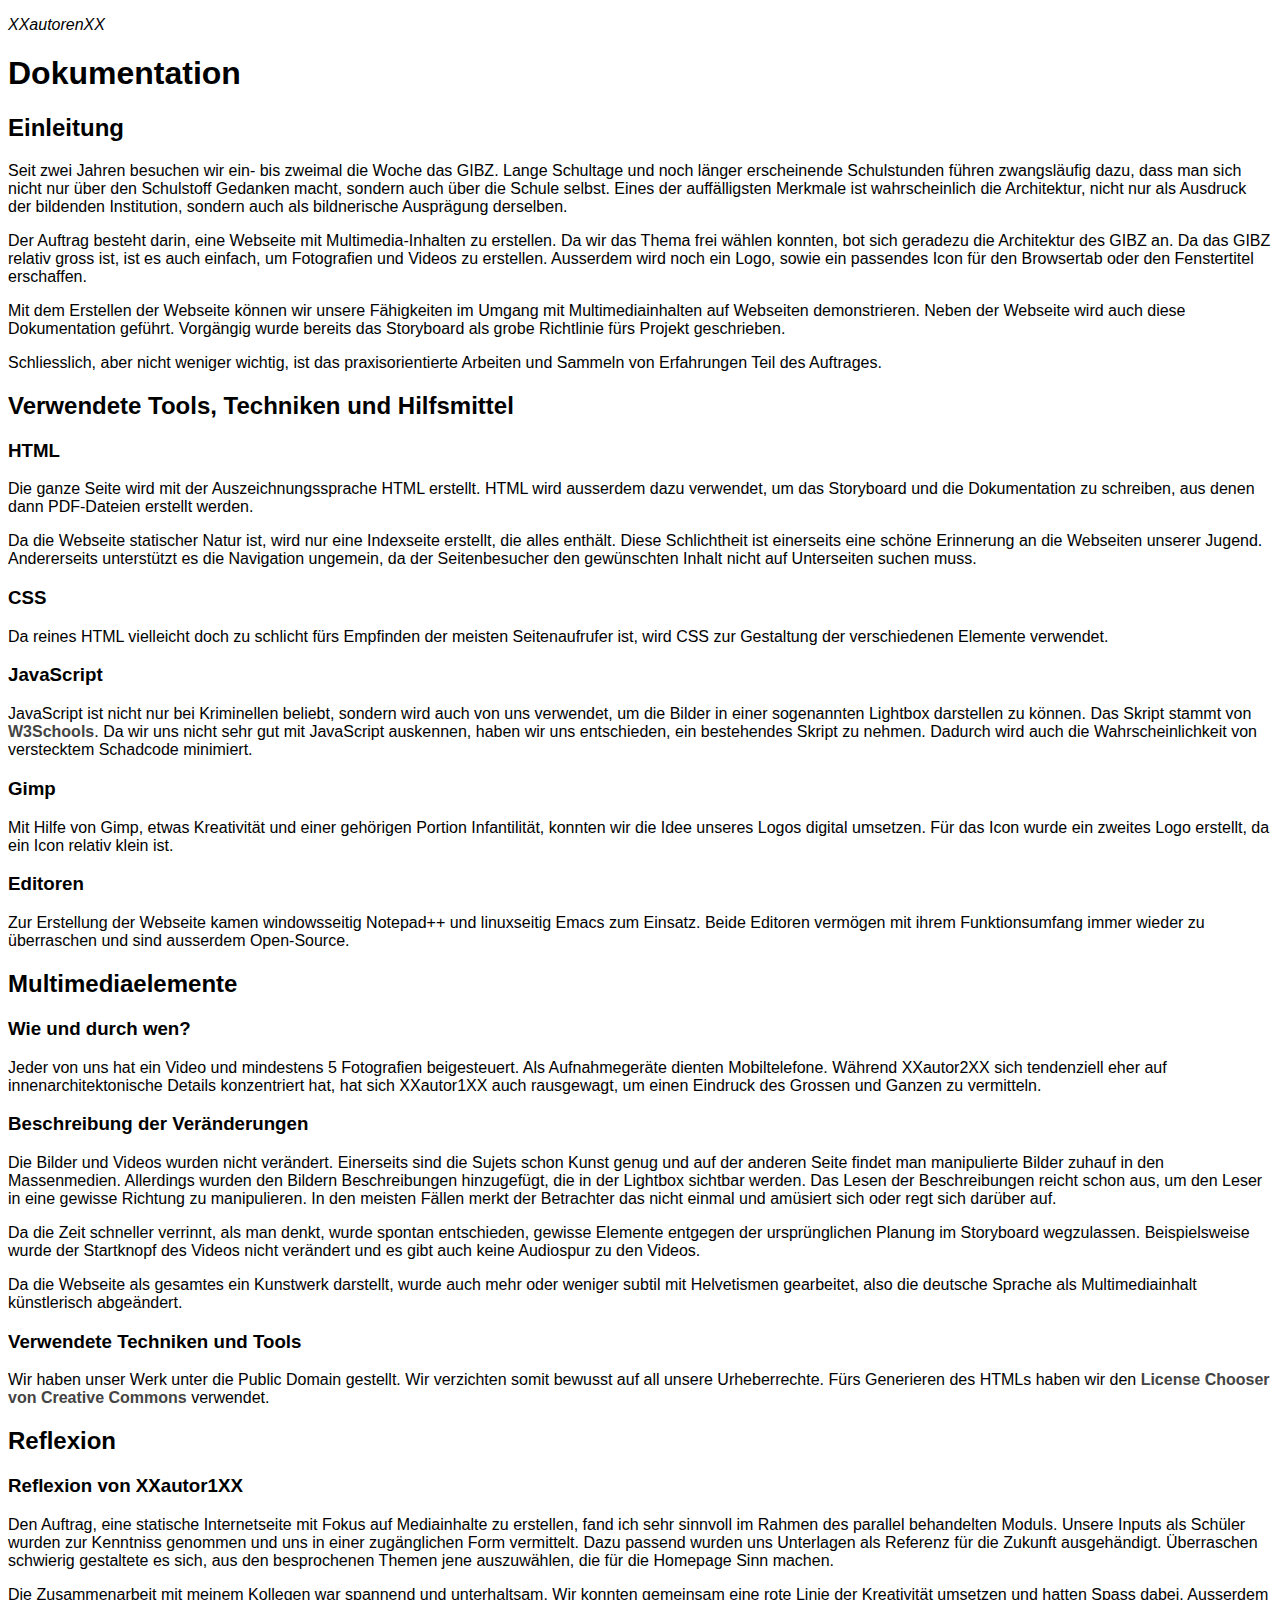
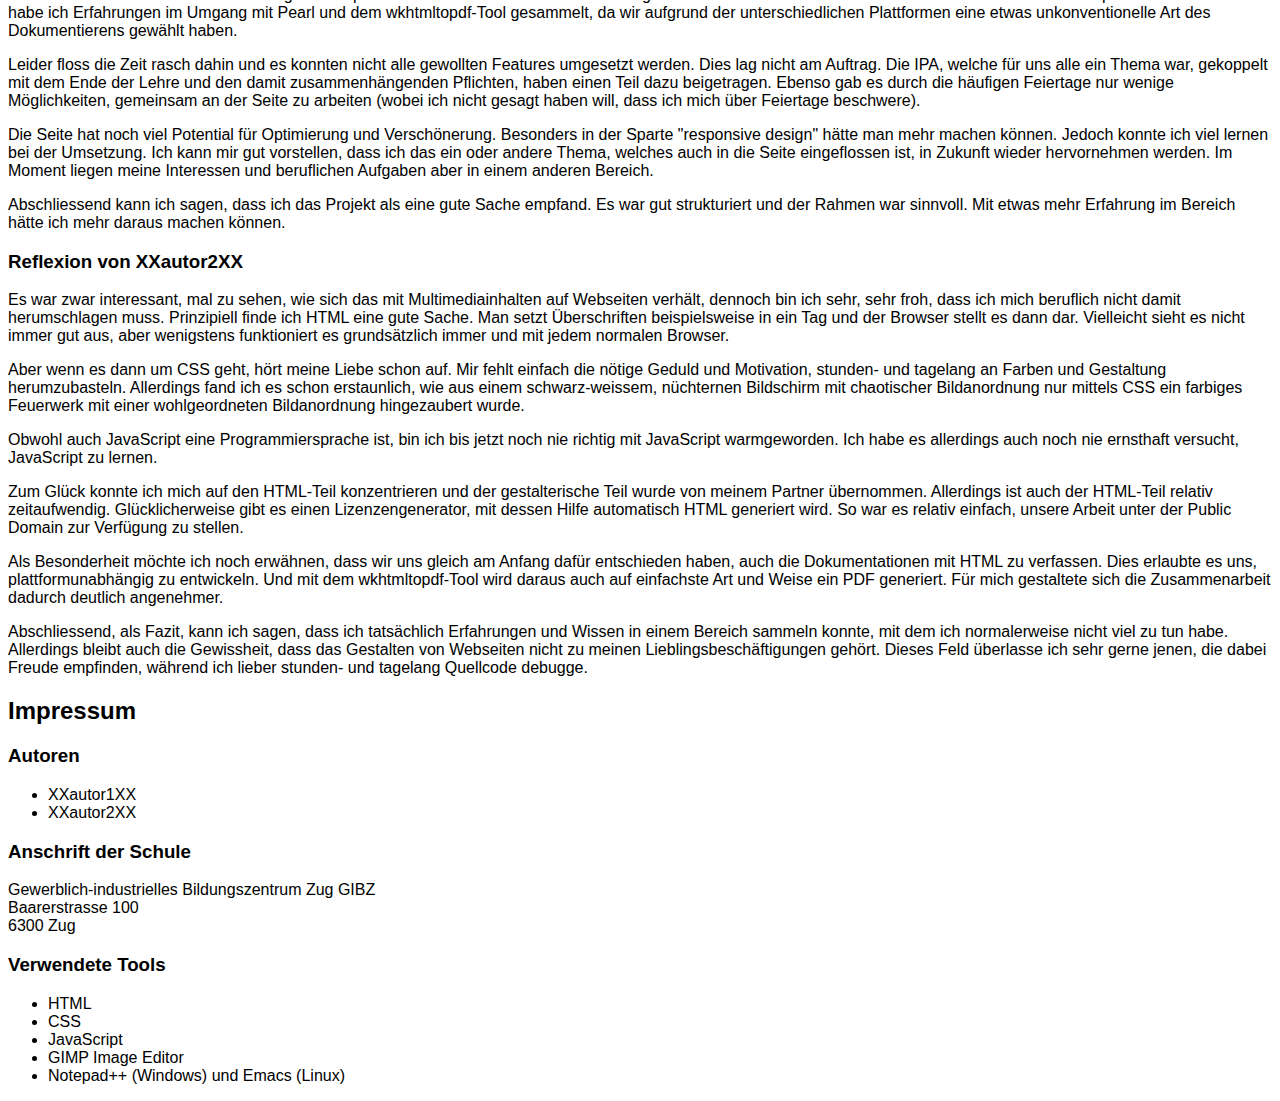
<file: Dokumentation.html>
<!DOCTYPE HTML>
<html>

<head>
  <meta charset="UTF-8">
</head>

<style>
body {
  font-family: Verdana, Geneva, sans-serif;
}

a {
  color: #444;
  text-decoration: none;
  font-weight: bold
}

table {
  border-collapse: collapse;
}

table td, table th {
  border: 1px solid #ddd;
  padding: 10px;
}

table th {
  padding-top: 12px;
  padding-bottom: 12px;
  text-align: left;
  background-color: #ddd;
}

.subtitle {
  font-style: italic;
}
</style>

<title>Dokumentation</title>
<p class="subtitle">XXautorenXX</p>

<body>

  <h1>Dokumentation</h1>

  <h2>Einleitung</h2>
  <p>Seit zwei Jahren besuchen wir ein- bis zweimal die Woche das GIBZ. Lange Schultage und noch länger erscheinende Schulstunden führen zwangsläufig dazu, dass man sich nicht nur über den Schulstoff Gedanken macht, sondern auch über die Schule selbst. Eines der auffälligsten Merkmale ist wahrscheinlich die Architektur, nicht nur als Ausdruck der bildenden Institution, sondern auch als bildnerische Ausprägung derselben.
  </p>
  <p>Der Auftrag besteht darin, eine Webseite mit Multimedia-Inhalten zu erstellen. Da wir das Thema frei wählen konnten, bot sich geradezu die Architektur des GIBZ an. Da das GIBZ relativ gross ist, ist es auch einfach, um Fotografien und Videos zu erstellen. Ausserdem wird noch ein Logo, sowie ein passendes Icon für den Browsertab oder den Fenstertitel erschaffen.
  </p>
  <p>Mit dem Erstellen der Webseite können wir unsere Fähigkeiten im Umgang mit Multimediainhalten auf Webseiten demonstrieren. Neben der Webseite wird auch diese Dokumentation geführt. Vorgängig wurde bereits das Storyboard als grobe Richtlinie fürs Projekt geschrieben.
  </p>
  <p>Schliesslich, aber nicht weniger wichtig, ist das praxisorientierte Arbeiten und Sammeln von Erfahrungen Teil des Auftrages.
  </p>

  <h2>Verwendete Tools, Techniken und Hilfsmittel</h2>

  <h3>HTML</h3>
  <p>Die ganze Seite wird mit der Auszeichnungssprache HTML erstellt. HTML wird ausserdem dazu verwendet, um das Storyboard und die Dokumentation zu schreiben, aus denen dann PDF-Dateien erstellt werden.
  </p>
  <p>Da die Webseite statischer Natur ist, wird nur eine Indexseite erstellt, die alles enthält. Diese Schlichtheit ist einerseits eine schöne Erinnerung an die Webseiten unserer Jugend. Andererseits unterstützt es die Navigation ungemein, da der Seitenbesucher den gewünschten Inhalt nicht auf Unterseiten suchen muss.
  </p>

  <h3>CSS</h3>
  <p>Da reines HTML vielleicht doch zu schlicht fürs Empfinden der meisten Seitenaufrufer ist, wird CSS zur Gestaltung der verschiedenen Elemente verwendet.
  </p>

  <h3>JavaScript</h3>
  <p>JavaScript ist nicht nur bei Kriminellen beliebt, sondern wird auch von uns verwendet, um die Bilder in einer sogenannten Lightbox darstellen zu können. Das Skript stammt von <a href="https://www.w3schools.com/howto/howto_js_lightbox.asp">W3Schools</a>. Da wir uns nicht sehr gut mit JavaScript auskennen, haben wir uns entschieden, ein bestehendes Skript zu nehmen. Dadurch wird auch die Wahrscheinlichkeit von verstecktem Schadcode minimiert.
  </p>

  <h3>Gimp</h3>
  <p>Mit Hilfe von Gimp, etwas Kreativität und einer gehörigen Portion Infantilität, konnten wir die Idee unseres Logos digital umsetzen. Für das Icon wurde ein zweites Logo erstellt, da ein Icon relativ klein ist.
  </p>

  <h3>Editoren</h3>
  <p>Zur Erstellung der Webseite kamen windowsseitig Notepad++ und linuxseitig Emacs zum Einsatz. Beide Editoren vermögen mit ihrem Funktionsumfang immer wieder zu überraschen und sind ausserdem Open-Source.
  </p>

  <h2>Multimediaelemente</h2>

  <h3>Wie und durch wen?</h3>
  <p>Jeder von uns hat ein Video und mindestens 5 Fotografien beigesteuert. Als Aufnahmegeräte dienten Mobiltelefone. Während XXautor2XX sich tendenziell eher auf innenarchitektonische Details konzentriert hat, hat sich XXautor1XX auch rausgewagt, um einen Eindruck des Grossen und Ganzen zu vermitteln.
  </p>

  <h3>Beschreibung der Veränderungen</h3>
  <p>Die Bilder und Videos wurden nicht verändert. Einerseits sind die Sujets schon Kunst genug und auf der anderen Seite findet man manipulierte Bilder zuhauf in den Massenmedien. Allerdings wurden den Bildern Beschreibungen hinzugefügt, die in der Lightbox sichtbar werden. Das Lesen der Beschreibungen reicht schon aus, um den Leser in eine gewisse Richtung zu manipulieren. In den meisten Fällen merkt der Betrachter das nicht einmal und amüsiert sich oder regt sich darüber auf.
  </p>
  <p>Da die Zeit schneller verrinnt, als man denkt, wurde spontan entschieden, gewisse Elemente entgegen der ursprünglichen Planung im Storyboard wegzulassen. Beispielsweise wurde der Startknopf des Videos nicht verändert und es gibt auch keine Audiospur zu den Videos.
  </p>
  <p>Da die Webseite als gesamtes ein Kunstwerk darstellt, wurde auch mehr oder weniger subtil mit Helvetismen gearbeitet, also die deutsche Sprache als Multimediainhalt künstlerisch abgeändert.
  </p>

  <h3>Verwendete Techniken und Tools</h3>
  <p>Wir haben unser Werk unter die Public Domain gestellt. Wir verzichten somit bewusst auf all unsere Urheberrechte. Fürs Generieren des HTMLs haben wir den <a href="https://creativecommons.org/choose/zero/">License Chooser von Creative Commons</a> verwendet.
  </p>


  <h2>Reflexion</h2>

  <h3>Reflexion von XXautor1XX</h3>
  <p>Den Auftrag, eine statische Internetseite mit Fokus auf Mediainhalte zu erstellen, fand ich sehr sinnvoll im Rahmen des parallel behandelten Moduls. Unsere Inputs als Schüler wurden zur Kenntniss genommen und uns in einer zugänglichen Form vermittelt. Dazu passend wurden uns Unterlagen als Referenz für die Zukunft ausgehändigt. Überraschen schwierig gestaltete es sich, aus den besprochenen Themen jene auszuwählen, die für die Homepage Sinn machen.</p>

  <p>Die Zusammenarbeit mit meinem Kollegen war spannend und unterhaltsam. Wir konnten gemeinsam eine rote Linie der Kreativität umsetzen und hatten Spass dabei. Ausserdem habe ich Erfahrungen im Umgang mit Pearl und dem wkhtmltopdf-Tool gesammelt, da wir aufgrund der unterschiedlichen Plattformen eine etwas unkonventionelle Art des Dokumentierens gewählt haben.</p>

  <p>Leider floss die Zeit rasch dahin und es konnten nicht alle gewollten Features umgesetzt werden. Dies lag nicht am Auftrag. Die IPA, welche für uns alle ein Thema war, gekoppelt mit dem Ende der Lehre und den damit zusammenhängenden Pflichten, haben einen Teil dazu beigetragen. Ebenso gab es durch die häufigen Feiertage nur wenige Möglichkeiten, gemeinsam an der Seite zu arbeiten (wobei ich nicht gesagt haben will, dass ich mich über Feiertage beschwere).</p>

  <p>Die Seite hat noch viel Potential für Optimierung und Verschönerung. Besonders in der Sparte "responsive design" hätte man mehr machen können. Jedoch konnte ich viel lernen bei der Umsetzung. Ich kann mir gut vorstellen, dass ich das ein oder andere Thema, welches auch in die Seite eingeflossen ist, in Zukunft wieder hervornehmen werden. Im Moment liegen meine Interessen und beruflichen Aufgaben aber in einem anderen Bereich.</p>

  <p>Abschliessend kann ich sagen, dass ich das Projekt als eine gute Sache empfand. Es war gut strukturiert und der Rahmen war sinnvoll. Mit etwas mehr Erfahrung im Bereich hätte ich mehr daraus machen können.</p>

  <h3>Reflexion von XXautor2XX</h3>
  <p>Es war zwar interessant, mal zu sehen, wie sich das mit Multimediainhalten auf Webseiten verhält, dennoch bin ich sehr, sehr froh, dass ich mich beruflich nicht damit herumschlagen muss. Prinzipiell finde ich HTML eine gute Sache. Man setzt Überschriften beispielsweise in ein Tag und der Browser stellt es dann dar. Vielleicht sieht es nicht immer gut aus, aber wenigstens funktioniert es grundsätzlich immer und mit jedem normalen Browser.
  </p>
  <p>Aber wenn es dann um CSS geht, hört meine Liebe schon auf. Mir fehlt einfach die nötige Geduld und Motivation, stunden- und tagelang an Farben und Gestaltung herumzubasteln. Allerdings fand ich es schon erstaunlich, wie aus einem schwarz-weissem, nüchternen Bildschirm mit chaotischer Bildanordnung nur mittels CSS ein farbiges Feuerwerk mit einer wohlgeordneten Bildanordnung hingezaubert wurde.
  </p>
  <p>Obwohl auch JavaScript eine Programmiersprache ist, bin ich bis jetzt noch nie richtig mit JavaScript warmgeworden. Ich habe es allerdings auch noch nie ernsthaft versucht, JavaScript zu lernen.
  </p>
  <p>Zum Glück konnte ich mich auf den HTML-Teil konzentrieren und der gestalterische Teil wurde von meinem Partner übernommen. Allerdings ist auch der HTML-Teil relativ zeitaufwendig. Glücklicherweise gibt es einen Lizenzengenerator, mit dessen Hilfe automatisch HTML generiert wird. So war es relativ einfach, unsere Arbeit unter der Public Domain zur Verfügung zu stellen.
  </p>
  <p>Als Besonderheit möchte ich noch erwähnen, dass wir uns gleich am Anfang dafür entschieden haben, auch die Dokumentationen mit HTML zu verfassen. Dies erlaubte es uns, plattformunabhängig zu entwickeln. Und mit dem wkhtmltopdf-Tool wird daraus auch auf einfachste Art und Weise ein PDF generiert. Für mich gestaltete sich die Zusammenarbeit dadurch deutlich angenehmer.
  </p>
  <p>Abschliessend, als Fazit, kann ich sagen, dass ich tatsächlich Erfahrungen und Wissen in einem Bereich sammeln konnte, mit dem ich normalerweise nicht viel zu tun habe. Allerdings bleibt auch die Gewissheit, dass das Gestalten von Webseiten nicht zu meinen Lieblingsbeschäftigungen gehört. Dieses Feld überlasse ich sehr gerne jenen, die dabei Freude empfinden, während ich lieber stunden- und tagelang Quellcode debugge.
  </p>

  <h2>Impressum</h2>

  <h3>Autoren</h3>
  <ul>
    <li>XXautor1XX</li>
    <li>XXautor2XX</li>
  </ul>

  <h3>Anschrift der Schule</h3>
  <p>Gewerblich-industrielles Bildungszentrum Zug GIBZ<br>Baarerstrasse 100<br>6300 Zug
  </p>

  <h3>Verwendete Tools</h3>
  <ul>
    <li>HTML</li>
    <li>CSS</li>
    <li>JavaScript</li>
    <li>GIMP Image Editor</li>
    <li>Notepad++ (Windows) und Emacs (Linux)</li>
  </ul>

</body>
</html>
</file>
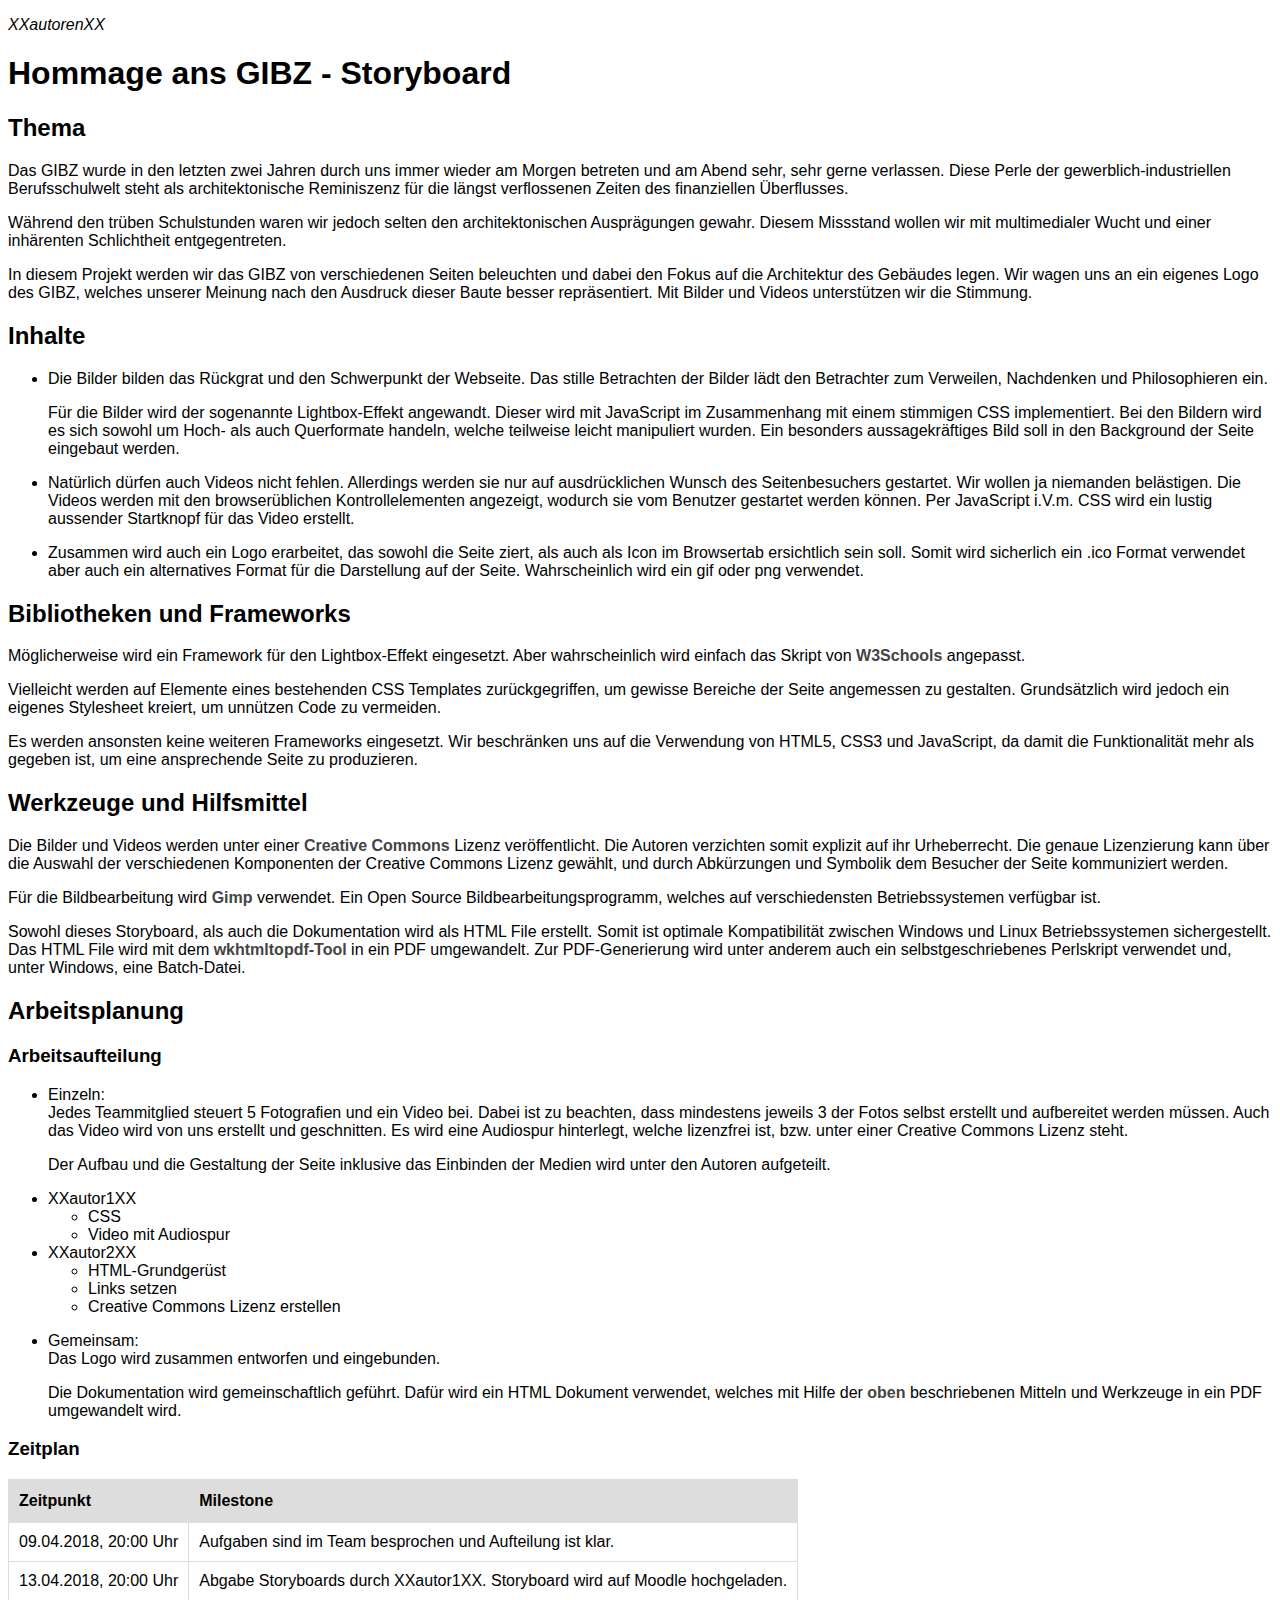
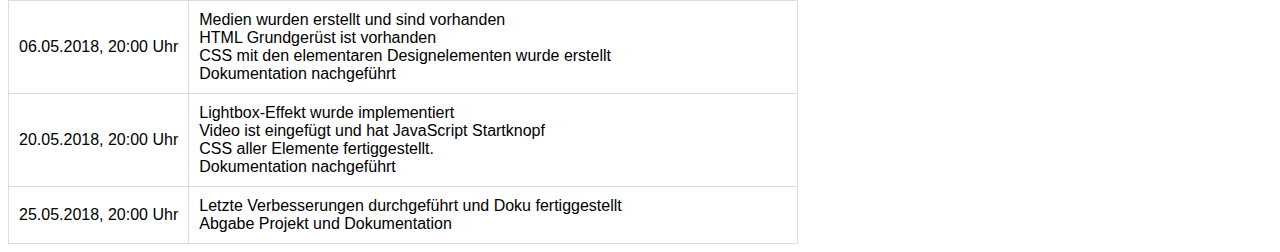
<file: Storyboard.html>
<!DOCTYPE HTML>
<html>

  <head>
    <meta charset="UTF-8">
  </head>
  
  <style>
	body {
		font-family: Verdana, Geneva, sans-serif;
	}
	
	a {
		color: #444;
		text-decoration: none;
		font-weight: bold
	}

	table {
		border-collapse: collapse;
	}

	table td, table th {
		border: 1px solid #ddd;
		padding: 10px;
	}

	table th {
		padding-top: 12px;
		padding-bottom: 12px;
		text-align: left;
		background-color: #ddd;        
        }
	
	.subtitle {
		font-style: italic;
	}
  </style>

  <title>Storyboard</title>
  <p class="subtitle">XXautorenXX</p>

  <body>
    <h1>Hommage ans GIBZ - Storyboard</h1>
    
    <h2>Thema</h2>
    <p>Das GIBZ wurde in den letzten zwei Jahren durch uns immer wieder am Morgen betreten und am Abend sehr, sehr gerne verlassen. Diese Perle der gewerblich-industriellen Berufsschulwelt steht als architektonische Reminiszenz für die längst verflossenen Zeiten des finanziellen Überflusses.
    </p>
    <p>Während den trüben Schulstunden waren wir jedoch selten den architektonischen Ausprägungen gewahr. Diesem Missstand wollen wir mit multimedialer Wucht und einer inhärenten Schlichtheit entgegentreten.
    </p>
    <p>In diesem Projekt werden wir das GIBZ von verschiedenen Seiten beleuchten und dabei den Fokus auf die Architektur des Gebäudes legen. Wir wagen uns an ein eigenes Logo des GIBZ, welches unserer Meinung nach den Ausdruck dieser Baute besser repräsentiert. Mit Bilder und Videos unterstützen wir die Stimmung.
    </p>

    <h2>Inhalte</h2>
    <ul>
      <li>
        <p>Die Bilder bilden das Rückgrat und den Schwerpunkt der Webseite. Das stille Betrachten der Bilder lädt den Betrachter zum Verweilen, Nachdenken und Philosophieren ein.
        </p>
        <p>Für die Bilder wird der sogenannte Lightbox-Effekt angewandt. Dieser wird mit JavaScript im Zusammenhang mit einem stimmigen CSS implementiert. Bei den Bildern wird es sich sowohl um Hoch- als auch Querformate handeln, welche teilweise leicht manipuliert wurden. Ein besonders aussagekräftiges Bild soll in den Background der Seite eingebaut werden.
        </p>
      </li>
      <li>
        <p>Natürlich dürfen auch Videos nicht fehlen. Allerdings werden sie nur auf ausdrücklichen Wunsch des Seitenbesuchers gestartet. Wir wollen ja niemanden belästigen. Die Videos werden mit den browserüblichen Kontrollelementen angezeigt, wodurch sie vom Benutzer gestartet werden können. Per JavaScript i.V.m. CSS wird ein lustig aussender Startknopf für das Video erstellt.
        </p>
      </li>
      <li>
        <p>Zusammen wird auch ein Logo erarbeitet, das sowohl die Seite ziert, als auch als Icon im Browsertab ersichtlich sein soll. Somit wird sicherlich ein .ico Format verwendet aber auch ein alternatives Format für die Darstellung auf der Seite. Wahrscheinlich wird ein gif oder png verwendet.
        </p>
      </li>
    </ul>

    <h2>Bibliotheken und Frameworks</h2>
    <p>Möglicherweise wird ein Framework für den Lightbox-Effekt eingesetzt. Aber wahrscheinlich wird einfach das Skript von <a href="https://www.w3schools.com/howto/howto_js_lightbox.asp">W3Schools</a> angepasst.
    </p>	
	<p>Vielleicht werden auf Elemente eines bestehenden CSS Templates zurückgegriffen, um gewisse Bereiche der Seite angemessen zu gestalten. Grundsätzlich wird jedoch ein eigenes Stylesheet kreiert, um unnützen Code zu vermeiden.
	</p>
	<p>Es werden ansonsten keine weiteren Frameworks eingesetzt. Wir beschränken uns auf die Verwendung von HTML5, CSS3 und JavaScript, da damit die Funktionalität mehr als gegeben ist, um eine ansprechende Seite zu produzieren.
	</p>

    <h2>Werkzeuge und Hilfsmittel</h2>
    <p>Die Bilder und Videos werden unter einer <a href="https://creativecommons.org/">Creative Commons</a> Lizenz veröffentlicht. Die Autoren verzichten somit explizit auf ihr Urheberrecht. Die genaue Lizenzierung kann über die Auswahl der verschiedenen Komponenten der Creative Commons Lizenz gewählt, und durch Abkürzungen und Symbolik dem Besucher der Seite kommuniziert werden.
    </p>
	<p>Für die Bildbearbeitung wird <a href="https://www.gimp.org/">Gimp</a> verwendet. Ein Open Source Bildbearbeitungsprogramm, welches auf verschiedensten Betriebssystemen verfügbar ist.
	</p>
    <p id="documentationParagraph">Sowohl dieses Storyboard, als auch die Dokumentation wird als HTML File erstellt. Somit ist optimale Kompatibilität zwischen Windows und Linux Betriebssystemen sichergestellt. Das HTML File wird mit dem <a href="https://wkhtmltopdf.org/">wkhtmltopdf-Tool</a> in ein PDF umgewandelt. Zur PDF-Generierung wird unter anderem auch ein selbstgeschriebenes Perlskript verwendet und, unter Windows, eine Batch-Datei.
    </p>
		
    <h2>Arbeitsplanung</h2>
    <h3>Arbeitsaufteilung</h3>
    <ul>
      <li>
	<p>Einzeln:<br>Jedes Teammitglied steuert 5 Fotografien und ein Video bei. Dabei ist zu beachten, dass mindestens jeweils 3 der Fotos selbst erstellt und aufbereitet werden müssen. Auch das Video wird von uns erstellt und geschnitten. Es wird eine Audiospur hinterlegt, welche lizenzfrei ist, bzw. unter einer Creative Commons Lizenz steht.
	</p>
	<p>Der Aufbau und die Gestaltung der Seite inklusive das Einbinden der Medien wird unter den Autoren aufgeteilt.
	</p>
      </li>
      <li>XXautor1XX
	<ul>
	  <li>CSS
	  <li>Video mit Audiospur
	</ul>
      </li>
      <li>XXautor2XX
	<ul>
	  <li>HTML-Grundgerüst
	  <li>Links setzen
	  <li>Creative Commons Lizenz erstellen
	</ul>
      </li>
      <li>
	<p>Gemeinsam:<br>Das Logo wird zusammen entworfen und eingebunden.
	</p>
	<p>Die Dokumentation wird gemeinschaftlich geführt. Dafür wird ein HTML Dokument verwendet, welches mit Hilfe der <a href="#documentationParagraph">oben</a> beschriebenen Mitteln und Werkzeuge in ein PDF umgewandelt wird.
	</p>
      </li>
    </ul>

    <h3>Zeitplan</h3>
    <table>
      <tr>
	<th>Zeitpunkt</th>
	<th>Milestone</th>
      </tr>
      <tr>
	<td>09.04.2018, 20:00 Uhr</td>
	<td>Aufgaben sind im Team besprochen und Aufteilung ist klar.</td>
      </tr>
      <tr>
	<td>13.04.2018, 20:00 Uhr</td>
	<td>Abgabe Storyboards durch XXautor1XX. Storyboard wird auf Moodle hochgeladen.</td>
      </tr>
      <tr>
	<td>06.05.2018, 20:00 Uhr</td>
	<td>Medien wurden erstellt und sind vorhanden<br>
	  HTML Grundgerüst ist vorhanden<br>
	  CSS mit den elementaren Designelementen wurde erstellt<br>
	  Dokumentation nachgeführt</td>
      </tr>
      <tr>
	<td>20.05.2018, 20:00 Uhr</td>
	<td>Lightbox-Effekt wurde implementiert<br>
	  Video ist eingefügt und hat JavaScript Startknopf<br>
	  CSS aller Elemente fertiggestellt.<br>
	  Dokumentation nachgeführt</td>
      </tr>
      <tr>
	<td>25.05.2018, 20:00 Uhr</td>
	<td>Letzte Verbesserungen durchgeführt und Doku fertiggestellt<br>
	  Abgabe Projekt und Dokumentation</td>
      </tr>
    </table>  
  </body>
</html>
</file>
